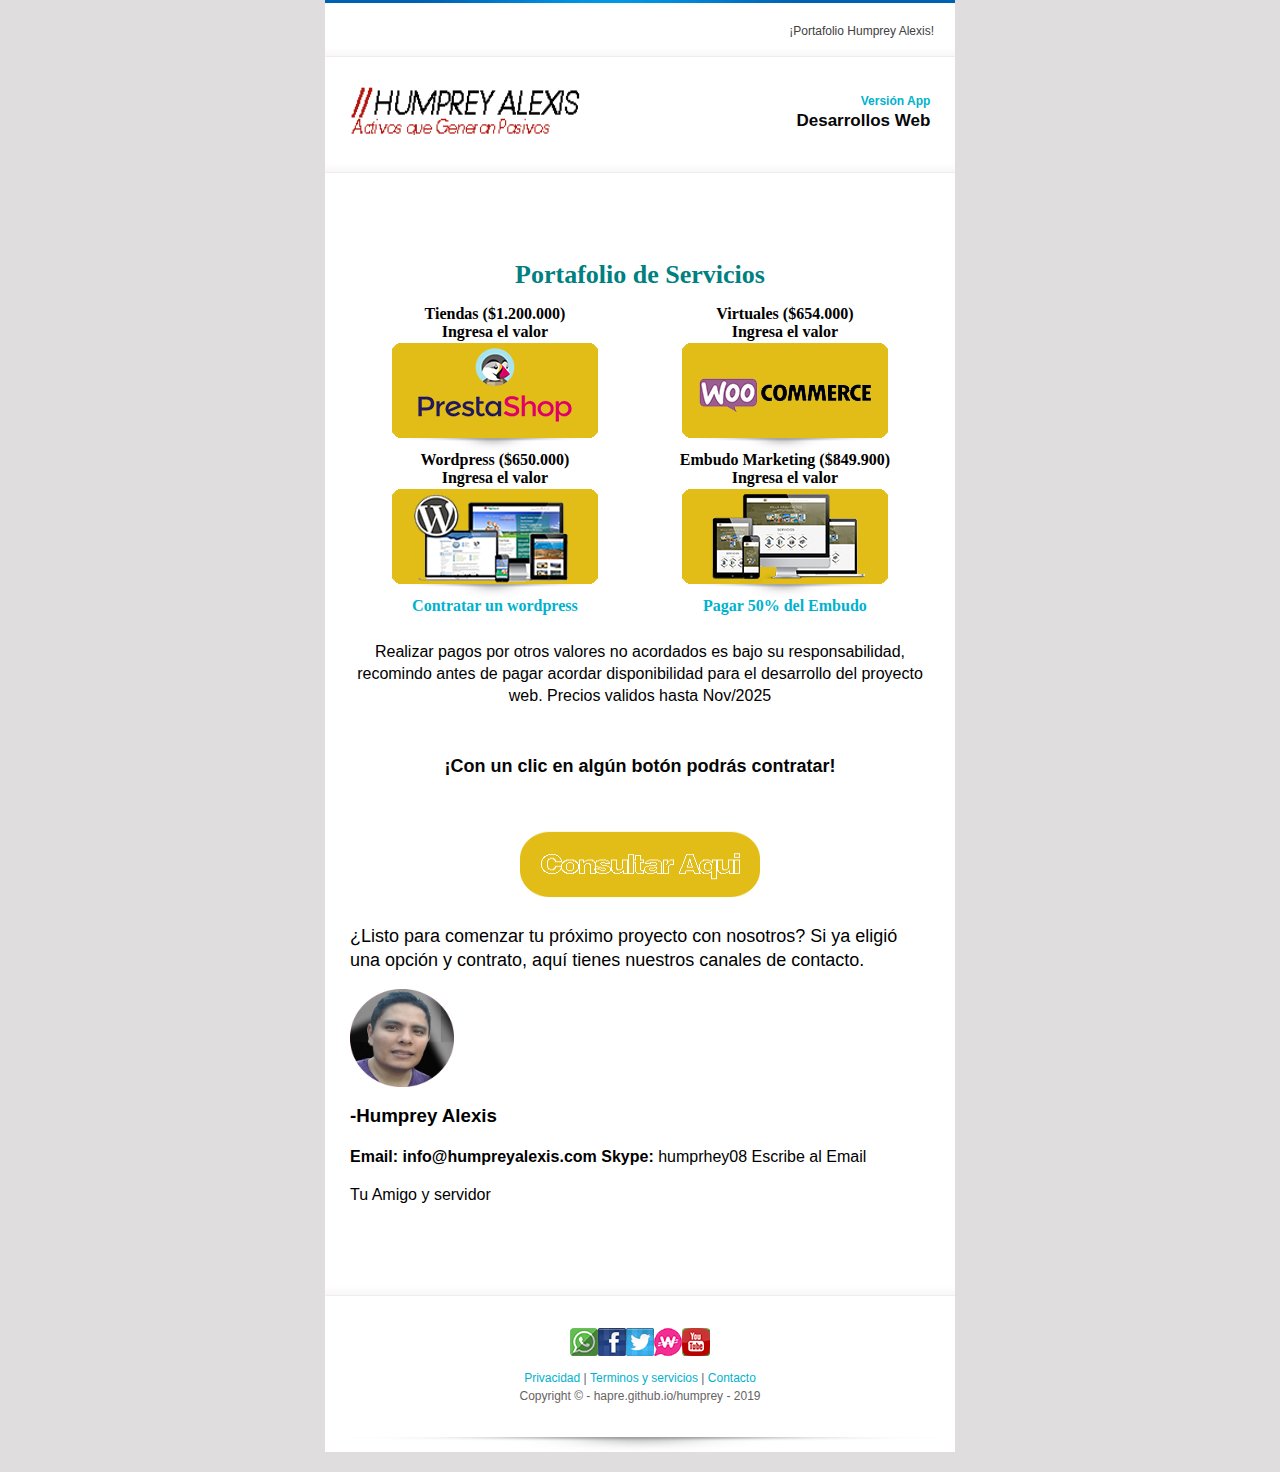
<file: index.html>
<!DOCTYPE html>
<html lang="es">
<head>
	<title>Portafolio web</title>
	<meta content="text/html; charset=utf-8" http-equiv=Content-Type>
	<meta name="viewport" content="width=device-width">
	<link rel="shortcut icon" href="img/favicon.png" />
	<link rel="stylesheet" href="estilos.css">
	<meta name=GENERATOR content="MSHTML 8.00.6001.19170">
</head>
<body><!--Table Start-->
<table align="center" bgcolor="#dfdddd" border="0" cellpadding="0" cellspacing="0" class="cont-bg">
	<tbody>
	  <tr>
		<td align="middle" valign="top">
		<table align="center" bgcolor="#ffffff" border="0" cellpadding="0" cellspacing="0" class="table-prin">
			<tbody>
				<tr>
					<td align="left" valign="top"><!--Header Start-->
					<table border="0" cellpadding="0" cellspacing="0" width="100%" class="HeaderStart">
						<tbody>
							<tr>
								<td align="left" valign="top"><img alt="" class="border-arriba" src="img/border-top.png" /></td>
							</tr>
							<tr>
								<td align="right" valign="top"><!--Browse Start-->
								<table border="0" cellpadding="0" cellspacing="0" width="100%">
									<tbody>
										<tr>
											<td align="right" mc:edit="view-browse" class="vista-navegador" style="">&iexcl;Portafolio Humprey Alexis!</td>
										</tr>
										<tr>
											<td align="left" valign="top"><img alt="" class="divater" src="img/divater.png" /></td>
										</tr>
									</tbody>
								</table>
								<!--Browse End--></td>
								</tr>
								<tr>
									<td align="left" valign="top">
									<table border="0" cellpadding="0" cellspacing="0" width="100%" class="LogoStart">
										<tbody>
											<tr><!--Logo Start-->
												<td align="left" class="logotipo"><img src="img/Humprey-Parrado.png" style="width: 246px; height: 50px;" /></td>
												<!--Logo End-->
												<td align="left" class="fin-logo"><!--Logo Start-->
												<table border="0" cellpadding="0" cellspacing="0" width="174">
													<tbody>
														<tr>
															<td align="right" mc:edit="issue" class="issue">Versión App</td>
														</tr>
														<tr>
															<td align="right" mc:edit="date" class="date">
															<div align="right">Desarrollos Web</div>
															</td>
														</tr>
													</tbody>
												</table>
												<!--Logo Fin--></td>
											</tr>
										</tbody>
									</table>
									</td>
								</tr>
							</tbody>
						</table>
						<!--Header Inicio--></td>
					</tr>
					<tr>
						<td align="left" valign="top"><!--Post List Start-->
						<table border="0" cellpadding="0" cellspacing="0" width="100%" class="Postlist">
							<tbody>
								<tr>
									<td align="left" valign="top">
									<table border="0" cellpadding="0" cellspacing="0" width="100%" class="Postlist1">
										<tbody>
											<tr>
												<td align="left" valign="top"><img alt="" src="img/divater.png" class="divater"/></td>
											</tr>
											<tr>
												<td align="left" class="post-list"><!--Post List 1 Start-->
												<h1 align="center">
													<span>Portafolio de Servicios</span>
												</h1>

												<table border="0" cellpadding="0" cellspacing="0" width="100%" class="portafolio">
													<thead>
														<tr>
															<th colspan="0"></th>
														</tr>
													</thead>
													<tbody>
														<tr align="center" >
															<th>Tiendas ($1.200.000)<br> Ingresa el valor
																<a href="https://secure.payco.co/checkoutopen/44192" target="new"><img alt="Tiendas prestashop" height="110" src="img/prestashop.jpg" style="display: block" width="210" /></a>
															</th>
															<th>Virtuales ($654.000)<br>  Ingresa el valor
																<a href="https://secure.payco.co/checkoutopen/44193" target="new"><img alt="Tiendas woocommerce" height="110" src="img/woocommerce.jpg" style="display: block" width="210" /></a>
															</th>
														</tr>
														<tr align="center" >
															<th>Wordpress ($650.000)<br>  Ingresa el valor		
																<a href="https://secure.payco.co/checkoutopen/44191" target="new"><img alt="Sitos Wordpress" height="110" src="img/wordpress.jpg" style="display: block" width="210" /></a>
																<a href="https://secure.payco.co/checkoutopen/44191" target="new">Contratar un wordpress</a>
															</th>
															<th>Embudo Marketing ($849.900)<br>  Ingresa el valor
																<a href="https://secure.payco.co/checkoutopen/44194" target="new"><img alt="Embudo Marketing" height="110" src="img/boostrap.jpg" style="display: block" width="210" /></a>
																<a href="https://secure.payco.co/checkoutopen/44194" target="new">Pagar 50% del Embudo</a>
															</th>
															
														</tr>
													</tbody>
												</table>

												<table border="0" cellpadding="0" cellspacing="0" width="100%" class="descripcion">
													<tbody>
														<tr>
															<td align="left" height="450" valign="top">
															<table border="0" cellpadding="0" cellspacing="0" width="100%">
																<tbody>
																	<tr>
																		<td align="left" height="0" mc:edit="post-inner1" class="post-inner1" style="">
																		<p style="text-align: center;">Realizar pagos por otros valores no acordados es bajo su responsabilidad, recomindo antes de pagar acordar disponibilidad para el desarrollo del proyecto web. Precios validos hasta Nov/2025</p>
																		<p align="center"></p>
																		</td>
																	</tr>
																	<tr>
																		<td align="center" mc:edit="post-title1" class="post-title1">
																		<h2>¡Con un clic en algún botón podrás contratar!</h2>
																		</td>
																	</tr>
																	<tr>
																		<td align="left" height="384" mc:edit="post-inner1" class="post-inner1">
																		<table align="center" border="0" width="200">
																			<tbody>
																				<tr>
																					<td>
																					<p><a href="https://api.whatsapp.com/send?phone=573132106858&text=Hola%2C%20Me%20gustaria%20contratar%20uno%20de%20sus%20servicios%20de%20diseño%20
" target="new"><img height="84" src="img/consultar.png" width="246" /></a></p>
																					</td>
																				</tr>
																			</tbody>
																		</table>

																		<div class="oferta">
																			<span style="font-size: 18px;">
																				<span style="font-family: arial;">¿Listo para comenzar tu próximo proyecto con nosotros? Si ya eligió una opción y contrato, aquí tienes nuestros canales de contacto.<br />
																				</span>
																			</span>
																		</div>
																		<p><img height="98" src="img/Humprey.png" width="104" /></p>

																		<h3>-Humprey Alexis</h3>
															
																		<p><strong>Email: info@humpreyalexis.com </strong><strong> Skype: </strong>humprhey08 <strong></strong> Escribe al Email</p>
																		<p>Tu Amigo y servidor</p></td>
																	</tr>
																</tbody>
															</table>
															</td>
														</tr>
													</tbody>
												</table>

							<!--Post List 1 End--></td>
											</tr>
										</tbody>
									</table>
									</td>
								</tr>
								<tr>
									<td align="left" valign="top">&nbsp;</td>
								</tr>
							</tbody>
						</table>
						<!--Post List End--></td>
					</tr>
					<tr>
						<td align="left" valign="top"><!--Footer  Start-->
						<table border="0" cellpadding="0" cellspacing="0" width="100%" class="LogoStart">
							<tbody>
								<tr>
								</tr>
								<tr>
									<td align="left" valign="top"><img alt="" src="img/divater.png" class="divater" /></td>
								</tr>
								<tr>
									<td align="left" style="" class="copyright-inicio"><!--Copyright Start-->
									<table border="0" cellpadding="0" cellspacing="0" width="100%">
										<tbody>
											<tr>
												<td class="socialmedia"><!--Socialmedia Start-->
												<table align="center" border="0" cellpadding="0" cellspacing="0" width="131">
													<tbody>
														<tr>
															<td align="left" valign="top" width="31"><a href="https://api.whatsapp.com/send?phone=573132106858&text=Hola%2C%20Acabo%20de%20contratar%20uno%20de%20sus%20servicios%20de%20diseño%20" target="new"><img alt="" height="28" mc:edit="whatapp" src="img/whats-app.png" style="display: block" width="28" /></a></td>
															<td align="left" valign="top" width="31"><a href="https://www.facebook.com/ofertaynegocios/" target="new"><img alt="" height="28" mc:edit="facebook" src="img/facebook.png" style="display: block" width="28" /></a></td>
															<td align="left" valign="top" width="31"><a href="https://twitter.com/humprhey08" target="new"><img alt="" height="28" mc:edit="twitter" src="img/twitter.png" style="display: block" width="28" /></a></td>
															<td align="left" valign="top" width="31"><a href="https://wowapp.com/w/humprey/Humprey-Alexis" target="new"><img alt="" height="28" mc:edit="wowapp" src="img/WowApp.png" style="display: block" width="28" /></a></td>
															<td align="left" valign="top" width="31"><a href="https://www.youtube.com/channel/UCUnFLELfMNSsnlCUkv-35dA" target="new"><img alt="" height="28" mc:edit="youtube" src="img/you-tube.png" style="display: block" width="28" /></a></td>
														</tr>
													</tbody>
												</table>
												<!--Socialmedia End--></td>
											</tr>
											<tr><!--Copyright Start-->
												<td align="left" mc:edit="footer-text" class="footer-text"><a href="#" target="_blank">Privacidad</a> |&nbsp;<a href="3" target="_blank">Terminos y servicios</a>&nbsp;| <a href="mailto:humprey27@gmail.com" target="_blank">Contacto</a><br />
												Copyright &copy; - hapre.github.io/humprey - 2019</td>
												<!--Copyright End-->
											</tr>
										</tbody>
									</table>
									<!--Copyright End--></td>
								</tr>
								<tr>
									<td align="left" valign="top"><img alt="" src="img/space.jpg" style="" class="space" /></td>
								</tr>
							</tbody>
						</table>
						<!--Footer  End--></td>
					</tr>
				</tbody>
			</table>
			</td>
		</tr>
	</tbody>
</table>
<!--Table End--></body>
</html>
</file>
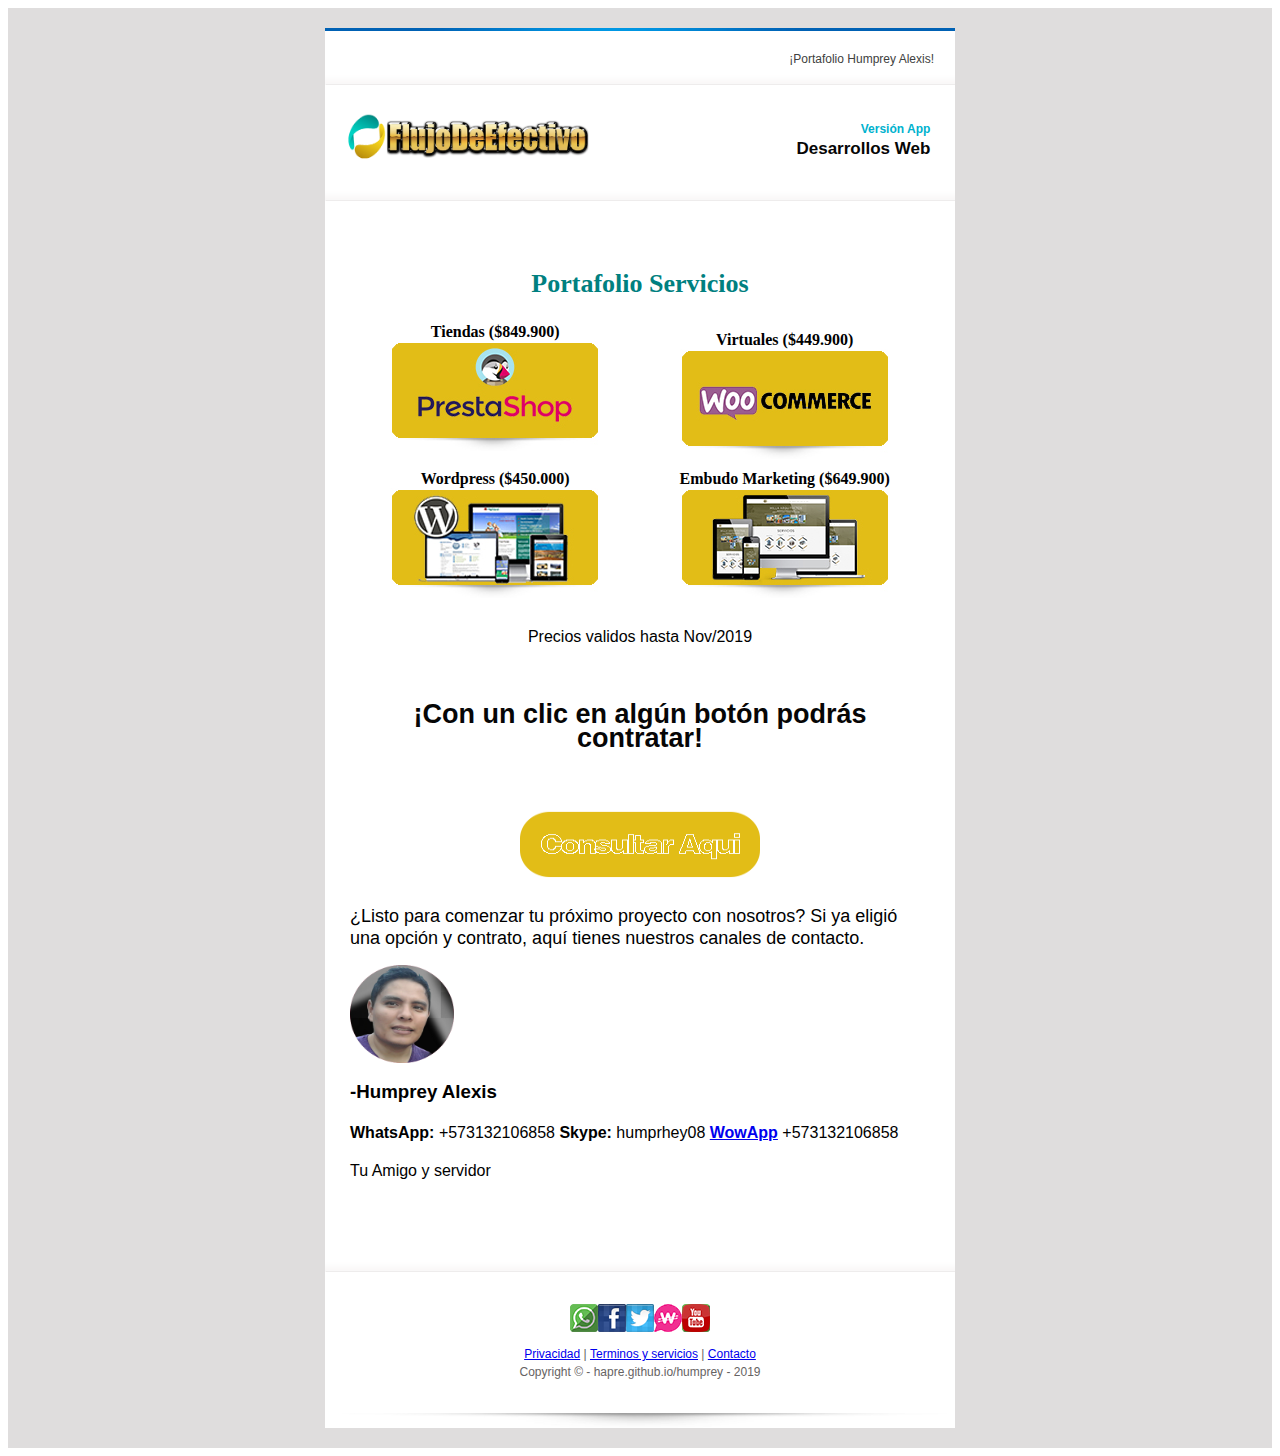
<file: portafolio.html>
<!DOCTYPE HTML PUBLIC "-//W3C//DTD HTML 4.01 Transitional//EN" "http://www.w3c.org/TR/1999/REC-html401-19991224/loose.dtd">
<html xmlns="http://www.w3.org/1999/xhtml">
<head>
	<title>Portafolio web</title>
	<link rel="shortcut icon" href="img/favicon.png" />
	<META content="text/html; charset=utf-8" http-equiv=Content-Type>
	<style type="text">BODY {	TEXT-ALIGN: center; PADDING-BOTTOM: 0px; MARGIN: 0px; PADDING-LEFT: 0px; WIDTH: 100%; PADDING-RIGHT: 0px; BACKGROUND: #dfdddd; PADDING-TOP: 0px}IMG {	BORDER-BOTTOM: 0px; TEXT-ALIGN: right; BORDER-LEFT: 0px; OUTLINE-STYLE: none; OUTLINE-COLOR: invert; OUTLINE-WIDTH: medium; DISPLAY: block; BORDER-TOP: 0px; BORDER-RIGHT: 0px; TEXT-DECORATION: none}A {	COLOR: #00b2ce; TEXT-DECORATION: none}A:hover {	COLOR: #00b2ce; TEXT-DECORATION: none}.header-borter {	BORDER-TOP: #201f1f 8px solid}.top-arrow {	BORDER-BOTTOM: #2f2f2f 6px solid}.border {	BORDER-BOTTOM: #e5e3e3 1px solid; BORDER-LEFT: #e5e3e3 1px solid; BORDER-TOP: #e5e3e3 1px solid; BORDER-RIGHT: #e5e3e3 1px solid}.bottom-border-single {	BORDER-TOP: #2f2f2f 17px solid}.cont-bg {	BACKGROUND-COLOR: #dfdddd}
	</style>
	<META name=GENERATOR content="MSHTML 8.00.6001.19170">
</head>
<body><!--Table Start-->
<table align="center" bgcolor="#dfdddd" border="0" cellpadding="0" cellspacing="0" class="cont-bg" style="PADDING-BOTTOM: 20px; BACKGROUND: #dfdddd; PADDING-TOP: 20px" width="100%">
	<tbody>
		<tr>
			<td align="middle" valign="top">
			<table align="center" bgcolor="#ffffff" border="0" cellpadding="0" cellspacing="0" style="BACKGROUND: #ffffff" width="630">
				<tbody>
					<tr>
						<td align="left" valign="top"><!--Header Start-->
						<table border="0" cellpadding="0" cellspacing="0" width="630">
							<tbody>
								<tr>
									<td align="left" valign="top"><img alt="" height="3" src="img/border-top.png" style="DISPLAY: block" width="630" /></td>
								</tr>
								<tr>
									<td align="right" valign="top"><!--Browse Start-->
									<table border="0" cellpadding="0" cellspacing="0" width="630">
										<tbody>
											<tr>
												<td align="right" mc:edit="view-browse" style="PADDING-BOTTOM: 8px; PADDING-LEFT: 0px; PADDING-RIGHT: 21px; FONT: 12px Arial, Helvetica, sans-serif; COLOR: #404140; PADDING-TOP: 21px" valign="top">&iexcl;Portafolio Humprey Alexis!</td>
											</tr>
											<tr>
												<td align="left" valign="top"><img alt="" height="11" src="img/divater.png" style="DISPLAY: block" width="630" /></td>
											</tr>
										</tbody>
									</table>
									<!--Browse End--></td>
								</tr>
								<tr>
									<td align="left" valign="top">
									<table border="0" cellpadding="0" cellspacing="0" width="630">
										<tbody>
											<tr><!--Logo Start-->
												<td align="left" style="PADDING-BOTTOM: 27px; PADDING-LEFT: 20px; PADDING-RIGHT: 0px; PADDING-TOP: 28px" valign="top" width="420"><img src="img/plus.png" style="width: 246px; height: 50px;" /></td>
												<!--Logo End-->
												<td align="left" style="PADDING-BOTTOM: 0px; PADDING-LEFT: 0px; PADDING-RIGHT: 0px; PADDING-TOP: 37px" valign="top" width="200"><!--Logo Start-->
												<table border="0" cellpadding="0" cellspacing="0" width="174">
													<tbody>
														<tr>
															<td align="right" mc:edit="issue" style="PADDING-BOTTOM: 3px; FONT: bold 12px Arial, Helvetica, sans-serif; COLOR: #00b2ce" valign="top" width="178">Versión App</td>
														</tr>
														<tr>
															<td align="right" mc:edit="date" style="FONT: bold 17px Arial, Helvetica, sans-serif; COLOR: #060606" valign="top">
															<div align="right">Desarrollos Web</div>
															</td>
														</tr>
													</tbody>
												</table>
												<!--Logo Fin--></td>
											</tr>
										</tbody>
									</table>
									</td>
								</tr>
							</tbody>
						</table>
						<!--Header Inicio--></td>
					</tr>
					<tr>
						<td align="left" valign="top"><!--Post List Start-->
						<table border="0" cellpadding="0" cellspacing="0" width="630">
							<tbody>
								<tr>
									<td align="left" valign="top">
									<table border="0" cellpadding="0" cellspacing="0" width="630">
										<tbody>
											<tr>
												<td align="left" valign="top"><img alt="" height="11" src="img/divater.png" style="DISPLAY: block" width="630" /></td>
											</tr>
											<tr>
												<td align="left" style="PADDING-BOTTOM: 30px; PADDING-LEFT: 25px; PADDING-RIGHT: 25px; PADDING-TOP: 50px" valign="top"><!--Post List 1 Start-->
												<h1 align="center"><span style="color:#008080;"><span style="font-family:georgia,serif;"><span style="font-size:26px;"><span style="font-style: normal; font-variant: normal; font-weight: bold; font-stretch: normal; line-height: 24px; padding-top: 23px;">Portafolio Servicios</span></span></span></span></h1>

												<table border="0" cellpadding="1" cellspacing="1" width="580">
													<thead>
														<tr>
															<th colspan="4"></th>
														</tr>
													</thead>
													<tbody>
														<tr align="center">
															<th>Tiendas ($849.900)
																<a href="https://payco.link/109645" target="new"><img alt="" height="110" src="img/prestashop.jpg" style="DISPLAY: block" width="210" /></a><p>
															</th>
															<th>Virtuales ($449.900)
																<a href="https://payco.link/109655" target="new"><img alt="" height="110" src="img/woocommerce.jpg" style="DISPLAY: block" width="210" /></a>
															</th>
														</tr>
														<tr align="center">
															<th>Wordpress ($450.000)		
																<a href="https://payco.link/109359" target="new"><img alt="" height="110" src="img/wordpress.jpg" style="DISPLAY: block" width="210" /></a>
															</th>
															<th>Embudo Marketing ($649.900)
																<a href="https://payco.link/109634" target="new"><img alt="" height="110" src="img/boostrap.jpg" style="DISPLAY: block" width="210" /></a>
															</th>
														</tr>
													</tbody>
												</table>

												<table border="0" cellpadding="0" cellspacing="0" width="580">
													<tbody>
														<tr>
															<td align="left" height="450" valign="top">
															<table border="0" cellpadding="0" cellspacing="0" width="580">
																<tbody>
																	<tr>
																		<td align="left" height="0" mc:edit="post-inner1" style="PADDING-BOTTOM: 15px; PADDING-LEFT: 0px; PADDING-RIGHT: 0px; FONT: 16px/22px Arial, Helvetica, sans-serif; COLOR: #000; PADDING-TOP: 10px" valign="top">
																		<p style="text-align: center;">Precios validos hasta Nov/2019</p>
																		<p align="center"></p>
																		
																		</td>
																	</tr>
																	<tr>
																		<td align="center" mc:edit="post-title1" style="FONT: bold 18px/24px Arial, Helvetica, sans-serif; COLOR: #060606; PADDING-TOP: 1px" valign="top">
																		<h2>¡Con un clic en algún botón podrás contratar!</h2>
																		</td>
																	</tr>
																	<tr>
																		<td align="left" height="384" mc:edit="post-inner1" style="PADDING-BOTTOM: 15px; PADDING-LEFT: 0px; PADDING-RIGHT: 0px; FONT: 16px/22px Arial, Helvetica, sans-serif; COLOR: #000; PADDING-TOP: 10px" valign="top">
																		<table align="center" border="0" width="200">
																			<tbody>
																				<tr>
																					<td>
																					<p><a href="https://api.whatsapp.com/send?phone=573132106858&text=Hola%2C%20Me%20gustaria%20contratar%20uno%20de%20sus%20servicios%20de%20diseño%20
" target="new"><img height="84" src="img/consultar.png" width="246" /></a></p>
																					</td>
																				</tr>
																			</tbody>
																		</table>

																		<div style="color: rgb(0, 0, 0); font-family: arial, sans-serif; font-size: 12px; font-style: normal; font-variant-ligatures: normal; font-variant-caps: normal; font-weight: normal; letter-spacing: normal; orphans: 2; text-align: start; text-indent: 0px; text-transform: none; white-space: normal; widows: 2; word-spacing: 0px; -webkit-text-stroke-width: 0px; background-color: rgb(255, 255, 255);"><span style="font-size: 18px;"><span style="font-family: arial;">¿Listo para comenzar tu próximo proyecto con nosotros? Si ya eligió una opción y contrato, aquí tienes nuestros canales de contacto.<br />
																		</span></span></div>
																		<p><img height="98" src="img/Humprey.png" width="104" /></p>

																		<h3>-Humprey Alexis</h3>
															
																		<p><strong>WhatsApp: </strong>+573132106858<strong> Skype: </strong>humprhey08 <strong><a href="https://wowapp.com/w/humprey/Humprey-Alexis" target="new">WowApp</a></strong> +573132106858</p>
																		<p>Tu Amigo y servidor</p></td>
																	</tr>
																</tbody>
															</table>
															</td>
														</tr>
													</tbody>
												</table>
												<!--Post List 1 End--></td>
											</tr>
										</tbody>
									</table>
									</td>
								</tr>
								<tr>
									<td align="left" valign="top">&nbsp;</td>
								</tr>
							</tbody>
						</table>
						<!--Post List End--></td>
					</tr>
					<tr>
						<td align="left" valign="top"><!--Footer  Start-->
						<table border="0" cellpadding="0" cellspacing="0" width="630">
							<tbody>
								<tr>
								</tr>
								<tr>
									<td align="left" valign="top"><img alt="" height="11" src="img/divater.png" style="DISPLAY: block" width="630" /></td>
								</tr>
								<tr>
									<td align="left" style="PADDING-BOTTOM: 32px; PADDING-LEFT: 25px; PADDING-RIGHT: 25px; PADDING-TOP: 32px" valign="top"><!--Copyright Start-->
									<table border="0" cellpadding="0" cellspacing="0" width="580">
										<tbody>
											<tr>
												<td align="left" style="PADDING-BOTTOM: 8px" valign="top"><!--Socialmedia Start-->
												<table align="center" border="0" cellpadding="0" cellspacing="0" width="131">
													<tbody>
														<tr>
															<td align="left" valign="top" width="31"><a href="https://api.whatsapp.com/send?phone=573132106858&text=Hola%2C%20Acabo%20de%20contratar%20uno%20de%20sus%20servicios%20de%20diseño%20" target="new"><img alt="" height="28" mc:edit="whatapp" src="img/whats-app.png" style="DISPLAY: block" width="28" /></a></td>
															<td align="left" valign="top" width="31"><a href="https://www.facebook.com/ofertaynegocios/" target="new"><img alt="" height="28" mc:edit="facebook" src="img/facebook.png" style="DISPLAY: block" width="28" /></a></td>
															<td align="left" valign="top" width="31"><a href="https://twitter.com/humprhey08" target="new"><img alt="" height="28" mc:edit="twitter" src="img/twitter.png" style="DISPLAY: block" width="28" /></a></td>
															<td align="left" valign="top" width="31"><a href="https://wowapp.com/w/humprey/Humprey-Alexis" target="new"><img alt="" height="28" mc:edit="wowapp" src="img/WowApp.png" style="DISPLAY: block" width="28" /></a></td>
															<td align="left" valign="top" width="31"><a href="https://www.youtube.com/channel/UCUnFLELfMNSsnlCUkv-35dA" target="new"><img alt="" height="28" mc:edit="youtube" src="img/you-tube.png" style="DISPLAY: block" width="28" /></a></td>
														</tr>
													</tbody>
												</table>
												<!--Socialmedia End--></td>
											</tr>
											<tr><!--Copyright Start-->
												<td align="left" mc:edit="footer-text" style="TEXT-ALIGN: center; PADDING-BOTTOM: 0px; PADDING-LEFT: 60px; PADDING-RIGHT: 60px; FONT: 12px/18px Arial, Helvetica, sans-serif; COLOR: #666363; PADDING-TOP: 5px" valign="top"><a href="#" target="_blank">Privacidad</a> |&nbsp;<a href="3" target="_blank">Terminos y servicios</a>&nbsp;| <a href="mailto:humprey27@gmail.com" target="_blank">Contacto</a><br />
												Copyright &copy; - hapre.github.io/humprey - 2019</td>
												<!--Copyright End-->
											</tr>
										</tbody>
									</table>
									<!--Copyright End--></td>
								</tr>
								<tr>
									<td align="left" valign="top"><img alt="" height="15" src="img/space.jpg" style="DISPLAY: block" width="630" /></td>
								</tr>
							</tbody>
						</table>
						<!--Footer  End--></td>
					</tr>
				</tbody>
			</table>
			</td>
		</tr>
	</tbody>
</table>
<!--Table End--></body>
</html>
</file>
<file: estilos.css>
body{
	text-align: center;
	padding-bottom: 0px; 
	margin: 0px;
	padding-left: 0px;
	width: 100%;
	padding-right: 0px;
	background: #dfdddd;
	padding-top: 0px;
}

img{
	border-bottom: 0px;
	text-align: right;
	border-left: 0px;
	outline-style: none;
	outline-color: invert;
	outline-width: medium;
	display: block; 
	border-top: 0px;
	border-right: 0px;
	text-decoration: none;
}
h1{
	font-style: normal; 
	font-variant: normal; 
	font-weight: bold; 
	font-stretch: normal; 
	line-height: 24px; 
	padding-top: 23px;
	font-size: 26px;
	font-family: georgia,serif;
	color: #008080;
}
h2{
	font: bold 18px/24px Arial, Helvetica, sans-serif;
	color: #060606;
	padding-top: 1px;
	vertical-align: top; 
}
a{
	color: #00b2ce;
	text-decoration: none;
}
a:hover{	
	color: #00b2ce;
	text-decoration: none; 
}
.header-borter{	
	border-top: #201f1f 8px solid;
}
.top-arrow {	
	border-bottom: #2f2f2f 6px solid;
}
.border{
	border-bottom: #e5e3e3 1px solid; 
	border-left: #e5e3e3 1px solid; 
	border-top: #e5e3e3 1px solid;
	border-right: #e5e3e3 1px solid;
}
.bottom-border-single{
	border-top: #2f2f2f 17px solid; 
}
.cont-bg{
	background-color: #dfdddd;
	padding-bottom: 20px;  
	background: #dfdddd; 
	padding-top: 0px;
	width: 100%;
}
.table-prin{
	background: #ffffff;
	width: 630px;
}
.border-arriba{
	display: block;
	width: 630px;
	height: 3px;
}
.vista-navegador{
	padding-bottom: 8px;
	padding-left: 0px;
	padding-right: 21px;
	font: 12px Arial, Helvetica, sans-serif; 
	color: #404140; 
	padding-top: 21px;
	vertical-align: top; 
}
.divater{
	display: block;
	width: 630px;
	height: 11px;
}
.logotipo{
	padding-bottom: 27px;
	padding-left: 20px;
	padding-right: 0px;
	padding-top: 28px;
	vertical-align: top;
	width: 420px;
}
.fin-logo{
	padding-bottom: 0px;
	padding-left: 0px;
	padding-right: 0px;
	padding-top: 37px;
	vertical-align: top;
	width: 200px;
}
.issue{
	padding-bottom: 3px;
	font: bold 12px Arial, Helvetica, sans-serif; 
	color: #00b2ce;
	vertical-align: top;
	width: 178px;
}
.date{
	font: bold 17px Arial, Helvetica, sans-serif;
	color: #060606;
	vertical-align: top; 
}
.post-list{
	padding-bottom: 30px;
	padding-left: 25px;
	padding-right: 25px;
	padding-top: 50px;
	vertical-align: top;
}
.post-inner1{
	padding-bottom: 15px;
	padding-left: 0px;
	padding-right: 0px;
	padding-top: 10px;
	font: 16px/22px Arial, Helvetica, sans-serif; 
	color: #000;
	vertical-align: top; 
}
.oferta{
	color: rgb(0, 0, 0); font-family: arial, sans-serif; font-size: 12px; font-style: normal; font-variant-ligatures: normal; font-variant-caps: normal; font-weight: normal; letter-spacing: normal; orphans: 2; text-align: start; text-indent: 0px; text-transform: none; white-space: normal; widows: 2; word-spacing: 0px; -webkit-text-stroke-width: 0px; background-color: rgb(255, 255, 255);
}
.copyright-inicio{
	padding-bottom: 32px;
	padding-left: 25px;
	padding-right: 25px;
	padding-top: 32px;
	vertical-align: top;
}
.footer-text{
	text-align: center;
	padding-bottom: 0px;
	padding-left: 60px;
	padding-right: 60px;
	padding-top: 5px;
	font: 12px/18px Arial, Helvetica, sans-serif;
	color: #666363;
	vertical-align: top;
}
.space{
	display: block; 
	width: 630px;
	height: 15px;
}
.socialmedia{
	align-items: left; 
	padding-bottom: 8px;
	vertical-align: top;
}
@media only screen and (min-width: 360px) and (max-width: 630px){
	body {
		width: 100%; 
	}
	.table-prin, .cont-bg,  .Postlist, .Postlist1, .portafolio {
		width: 90%;
	}	
}
</file>
